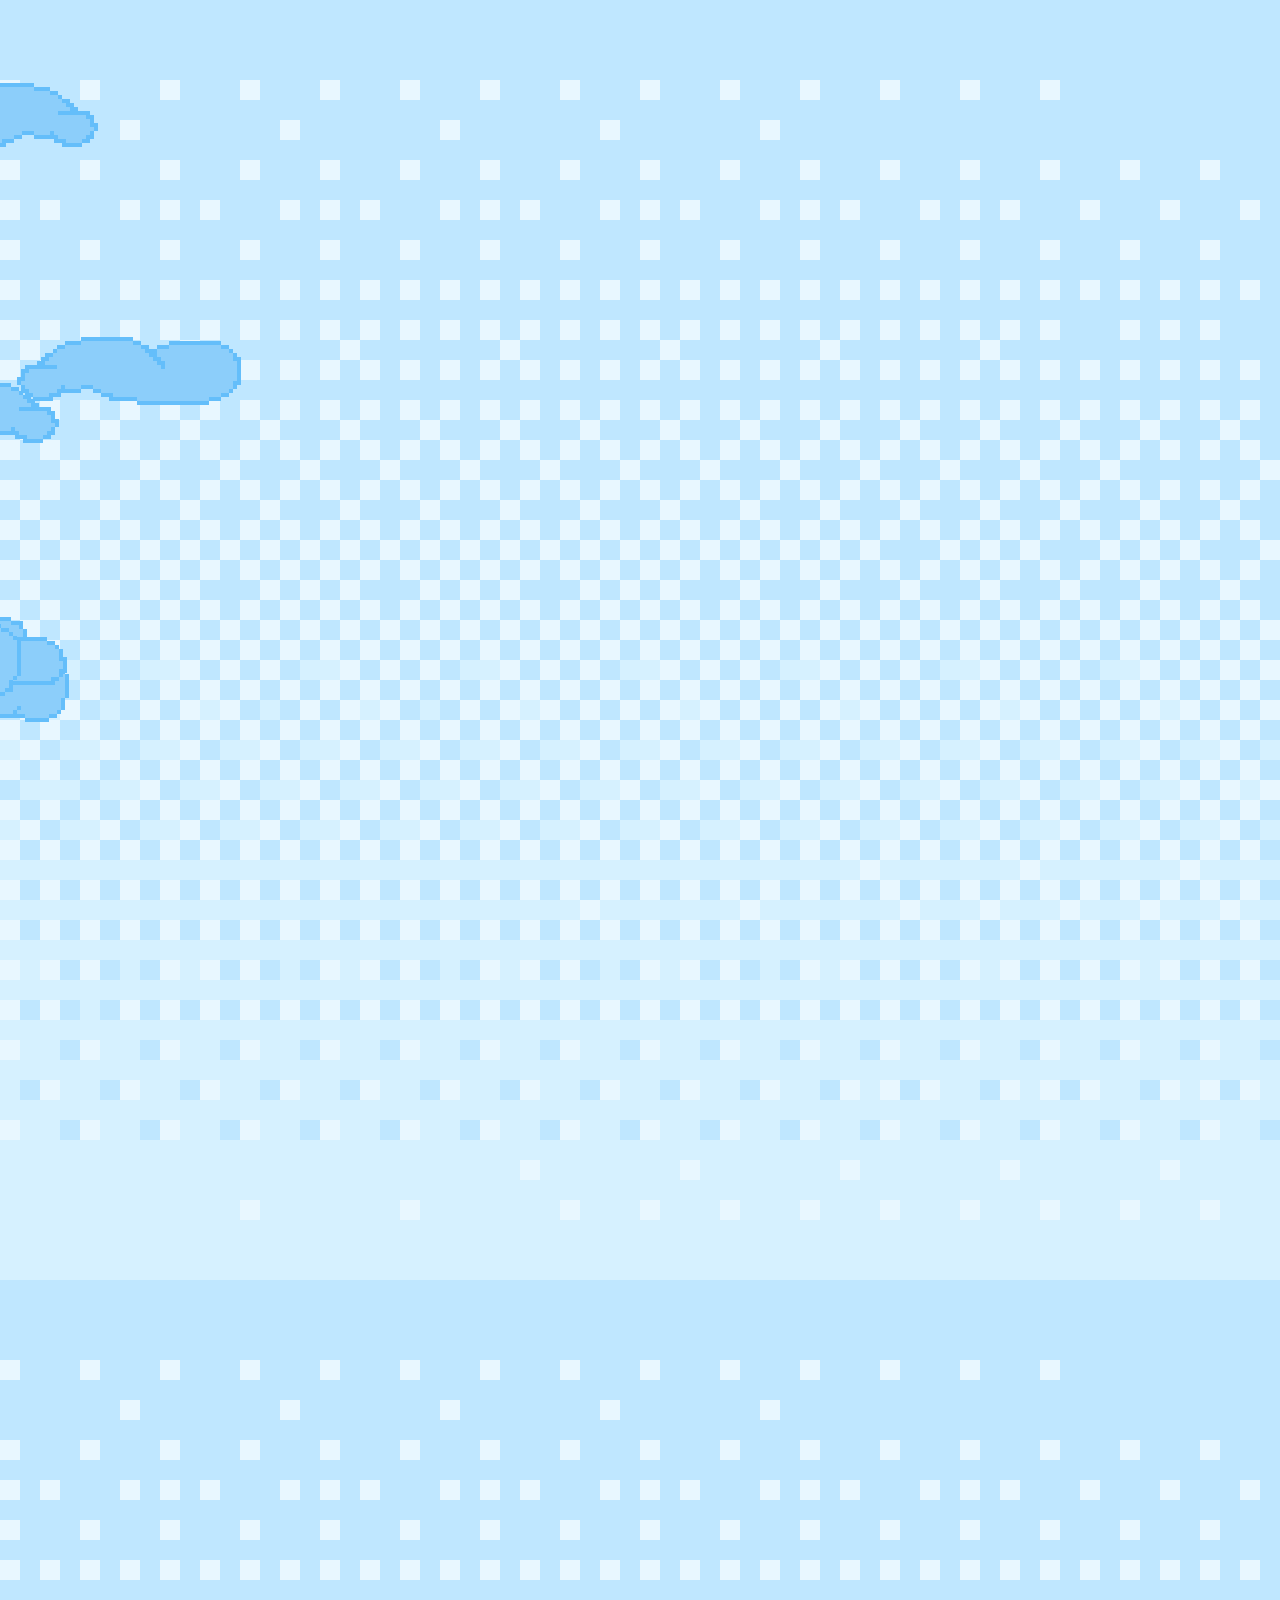
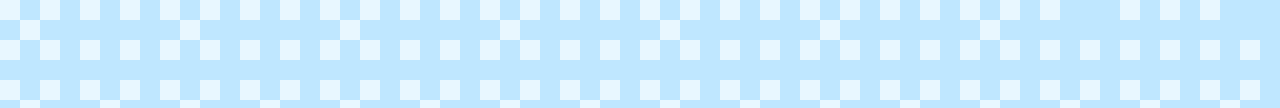
<file: index.html>
<!DOCTYPE html>
<head>
    <meta charset="UTF-8">
    <link rel="stylesheet" href="https://fonts.googleapis.com/css2?family=Press+Start+2P&display=swap">
    <link rel="stylesheet" href="letter_styles.css">        
</head>
<body background="assets/Background.png">    
    <div id="letterStack"></div>   
    <div id="clouds"></div>            
    <div id="wind"></div>
    <img src="assets/monoManon1.png" id="monoManon"></div>
    <div id="letter"></div>
    
    
    <script src="letter_interactions.js"></script>
</body>
</file>
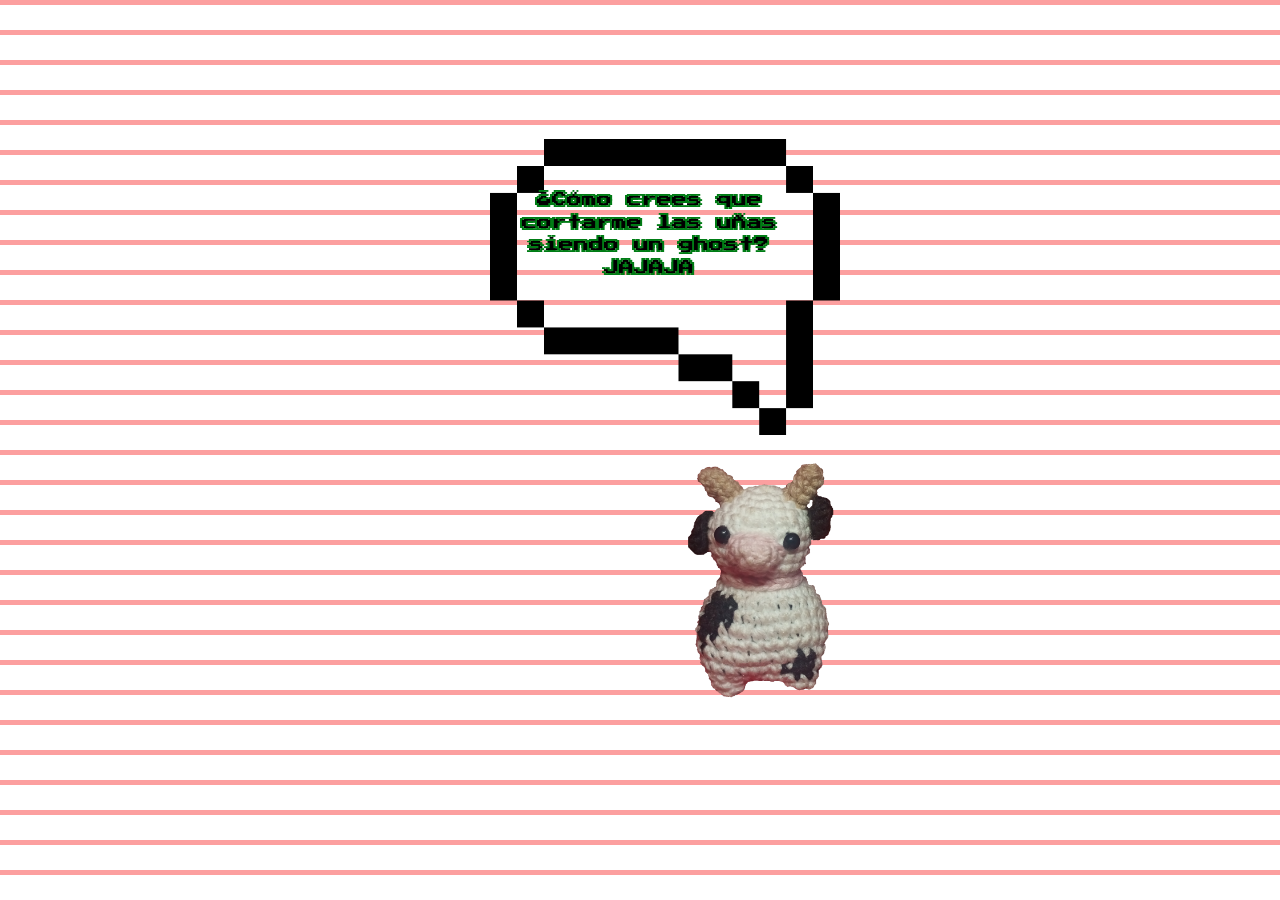
<file: muchlove.html>
<!DOCTYPE html>
<html>
    <link rel="stylesheet" href="https://fonts.googleapis.com/css2?family=Press+Start+2P&display=swap">
    <style>
        body{
            margin: 0px;
            padding: 0px;
        }

        .pattern {
            position: fixed;
            width: 100%;
            height: 100%;
            background-image:
                linear-gradient(to right, rgba(255, 255, 255, 0.3) 1px, transparent 1px),
                linear-gradient(to bottom, rgba(255, 255, 255, 0.3) 1px, transparent 1px),
                url('https://static.vecteezy.com/system/resources/previews/015/309/631/non_2x/heart-icon-on-transparent-background-free-png.png');
            background-size: 100px, 1000px, 100px, 0px;
            background-blend-mode: normal, normal, overlay;
        }
        .lines {
            position: fixed;
            width: 100%;
            height: 100%;
            background-image:                
            linear-gradient(to bottom, rgb(252, 159, 159) 5px, transparent 0px);
            background-size: 30px 30px;
        }
        
        #photoMemory{
            margin: 0px;
            padding: 0px;
            max-width: 100%;
            height: 100vh;
            display: block; /* Esto es importante para asegurar que la imagen se ajuste correctamente */
            margin: 0 auto;
        }

        .cow{
            font-size: 50px;
            z-index: 900;            
            position: relative;         
            height: 100vh;               
        }           
        #cowImage{
            z-index: 1003;            
            position: absolute;
            max-width: 150px;
            top: 50%;
            left: 50%;                      
            transform: scaleX(1)  
        }
        #text{
            position: relative;
            z-index: 999;               
        }

        #imgDialogue{
            width: 350px;
            position: absolute;         
            z-index: 1003;
            visibility: hidden;
        }

        #textDialogue{
            font-family: 'Press Start 2P', sans-serif;
            position: absolute; 
            font-size: 15px;            
            visibility: hidden;
            padding-top: 35px;                  
            padding-left: 40px;            
            max-width: 270px;      
            text-align: center;  
            z-index: 9999;
            line-height: 1.5;            
            text-shadow: 
            -2px -2px 0 #007c15,  
            2px -2px 0 #007c15,
            -2px 2px 0 #007c15,
            2px 2px 0 #007c15; /* Sombra para crear un contorno blanco */

        }
    </style>
    <script src="talkingPhotos.js"></script>
    <body>        
        <div class="pattern"></div>
        <div class="lines"></div>
        <div class="cow">
            <img onclick="cowTouch()" id="cowImage" src="assets/cow-left.png">
            <div id="text">
                <img id="imgDialogue" src="assets/textDialogue.png">
                <p id="textDialogue">Como sabías que lo que yo quería era salir a comer? </p>
            </div>
        <div>
            <img id="photoMemory">
        </div>
    </body>    
</html>
</file>
<file: letter_styles.css>
body{
    overflow: hidden;
}

span{
    font-family: 'Press Start 2P', sans-serif;
    position: absolute;
    font-size: 50px;
    display: block !important;
}

#letterStack{
    position: absolute;
}

.invitationHoja{
    align-items: center;
    justify-content: center;
    padding-inline:25%;
    padding-top: 15%;
    line-height: 1.2;
    position: absolute;
}

#letter{
    width: 100%;
    height: 100%;
    left: 50%;
    top: -1800px; /*Esto se coloca en 1500, es el ideal*/
    position: absolute;
    background-image: url(assets/Letter.png);
    background-size: contain;
    background-repeat: no-repeat;
    background-position: center;
    justify-content: center;
    align-items: center;
    transform: translateX(-50%) scale(0.4); 
}

#letter-heart{
    transform-origin: center;
    left: 50%;
    top: 50%;
    position: absolute;
    transform: translate(-50%, -50%) scale(0.4);
}

#hoja{    
    position: absolute;
    background-image: url('assets/HojaB.png');
    background-size: contain;
    background-repeat: no-repeat;
    background-position: center;
    transform: translate(-50%, -50%) scale(0.5);
}

#wind{
    height: 100%;
    width: 100%;
    position: absolute;
    
}

#monoManon{
    opacity: 0;
    position: absolute;
}

.monoManon{
    opacity: 1;
    animation: monoManonFirstEntry 4s linear forwards;
    transform-origin: center center;
    position: absolute;    
}

.winds{
    position: absolute;
    animation: windParticle 4s ease-out forwards;
}

.letterHoja{
    position:absolute;
    z-index: 100;
    transition: transform 4s ease-in-out
}

.dialog{
    position: absolute;
    color: #5dbd28;
    -webkit-text-stroke: 3px black;
    z-index: 102;
    line-height: 1.2;    
}

@keyframes swing {
    0% { transform: translateX(-50%) scale(0.4) rotate(-20deg); }   /* Girar a la izquierda */
    25% { transform: translateX(-50%) scale(0.4) rotate(20deg); }    /* Girar a la derecha */
    50% { transform: translateX(-50%) scale(0.4) rotate(-20deg);}   /* Girar a la izquierda */
    75% { transform: translateX(-50%) scale(0.4) rotate(20deg);}    /* Girar a la derecha */
    100% { transform: translateX(-50%) scale(0.4) rotate(-20deg);}   /* Regresa al centro */
}

@keyframes shake {
    0% { transform: scale(1) rotate(-5deg); }   /* Girar a la izquierda */
    25% { transform: scale(1.5) rotate(5deg); }    /* Girar a la derecha */
    50% { transform: scale(2) rotate(-5deg); }   /* Girar a la izquierda */
    75% { transform: scale(2.5) rotate(5deg); }    /* Girar a la derecha */
    100% { transform: scale(3) rotate(0deg);
    opacity: 0; }   /* Regresa al centro */
}

@keyframes windParticle {
    0% { transform: scale(0.4) translateX(10%) translateY(3%) }    
    20% { transform: scale(0.4) translateX(30%) translateY(-3%) }    
    40% { transform: scale(0.4) translateX(50%) translateY(3%) }    
    60% { transform: scale(0.4) translateX(70%) translateY(-3%) }    
    80% { transform: scale(0.4) translateX(90%) translateY(3%) }    
    100% { transform: scale(0.4) translateX(110%) translateY(-3%); opacity: 0; }    
}

@keyframes monoManonFirstEntry {
    0% { transform: translateX(-50%) scale(0.3) rotate(0deg) }      
    100% { transform: translateX(200%) scale(0.3)rotate(2880deg) }    
}

@keyframes moveLetters {
    from {
        transform: translate(0, 0);
    }
    to {
        transform: translate(var(--dx), var(--dy));
    }
}

@keyframes moveHoja {
    0% { transform: translateX(10%) translateY(-5%) translate(-50%, -50%) scale(0.5)}
    20% {transform: translateX(-10%) translateY(5%) translate(-50%, -50%) scale(0.5)}
    40% { transform: translateX(10%) translateY(-5%) translate(-50%, -50%) scale(0.5)}
    60% { transform: translateX(-10%) translateY(-5%) translate(-50%, -50%) scale(0.5)}
    80% { transform: translateX(10%) translateY(5%) translate(-50%, -50%) scale(0.5)}
    100% { transform: translateX(0%)  translateY(0%) translate(-50%, -50%) scale(0.5)}
}
</file>
